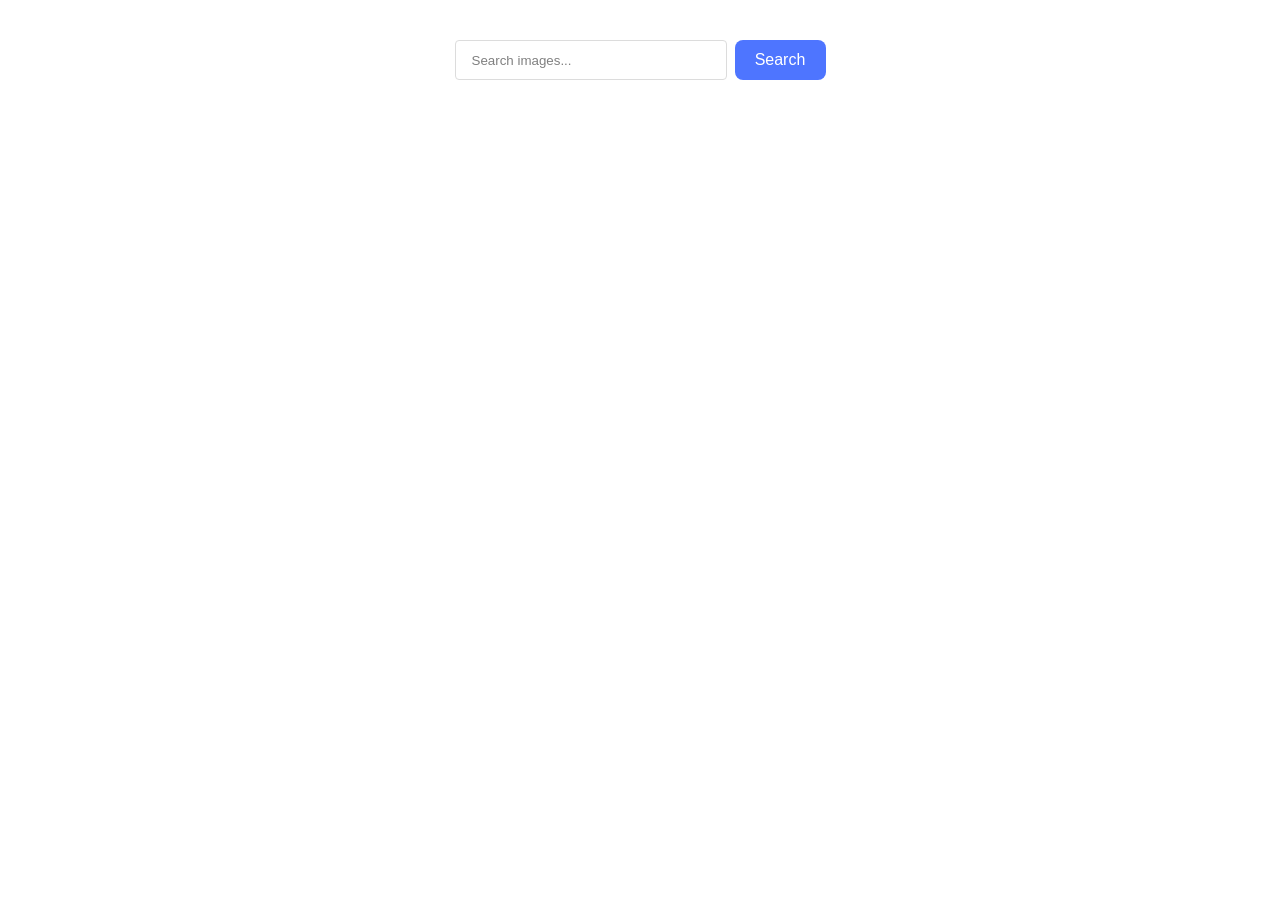
<file: src/index.html>
<!doctype html>
<html lang="en">

<head>
  <meta charset="UTF-8" />
  <link rel="icon" type="image/svg+xml" href="/favicon.svg" />
  <meta name="viewport" content="width=device-width, initial-scale=1.0" />
  <title>Image Search</title>
  <link rel="stylesheet" href="./css/styles.css" />
</head>

<body>
  <main>
    <div class="container">
      <form class="form">
        <label class="label">
          <input class="input" type="text" name="search-text" placeholder="Search images..." required />
        </label>
        <button class="btn" type="submit">Search</button>
      </form>

      <span class="loader is-hidden"></span>
      <ul class="gallery"></ul>
    </div>
  </main>

  <script type="module" src="./main.js"></script>
</body>

</html>
</file>
<file: src/css/styles.css>
/**
  |============================
  | include css partials with
  | default @import url()
  |============================
*/
/* Common styles */
@import url('./reset.css');
@import url('./base.css');
@import url('./container.css');
@import url('./animations.css');

/* Sections style */
@import url('./pixabay-api.css');
</file>
